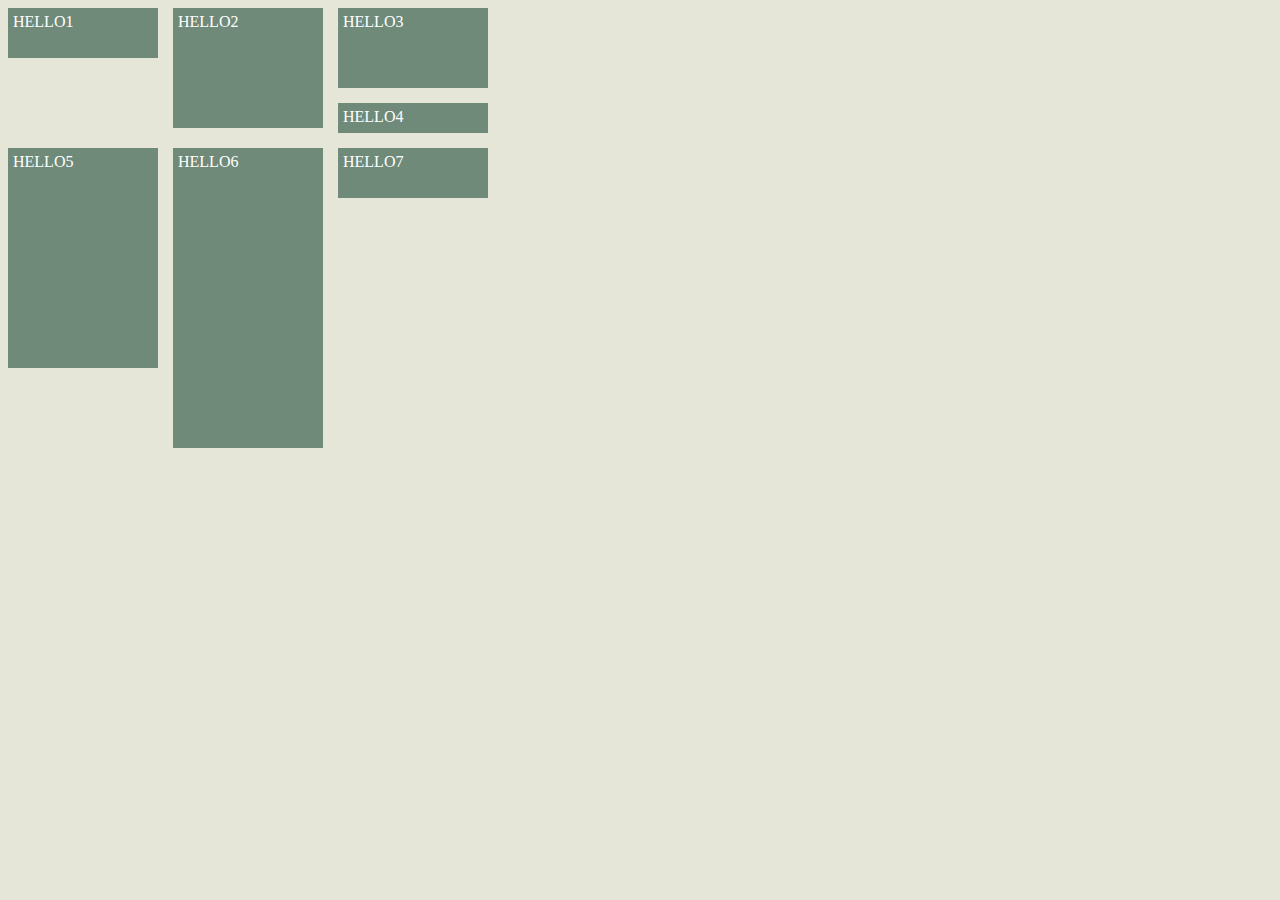
<file: index.html>
<!DOCTYPE html>
<html lang="en">
<head>
	<meta charset="UTF-8">
	<title>Masonry Layout</title>
	<link rel="stylesheet" href="style.css">
</head>
<body>
	
	<div id="site-wrapper">
		
		<div class="block-wrapper">
			
			<div class="simple-block block1">HELLO1</div>
			<div class="simple-block block2">HELLO2</div>
			<div class="simple-block block3">HELLO3</div>
			<div class="simple-block block4">HELLO4</div>
			<div class="simple-block block5">HELLO5</div>
			<div class="simple-block block6">HELLO6</div>
			<div class="simple-block block7">HELLO7</div>
			
		</div>

	</div>

	<script src="jquery.min.js"></script>
	<script src="script.js"></script>

</body>
</html>
</file>
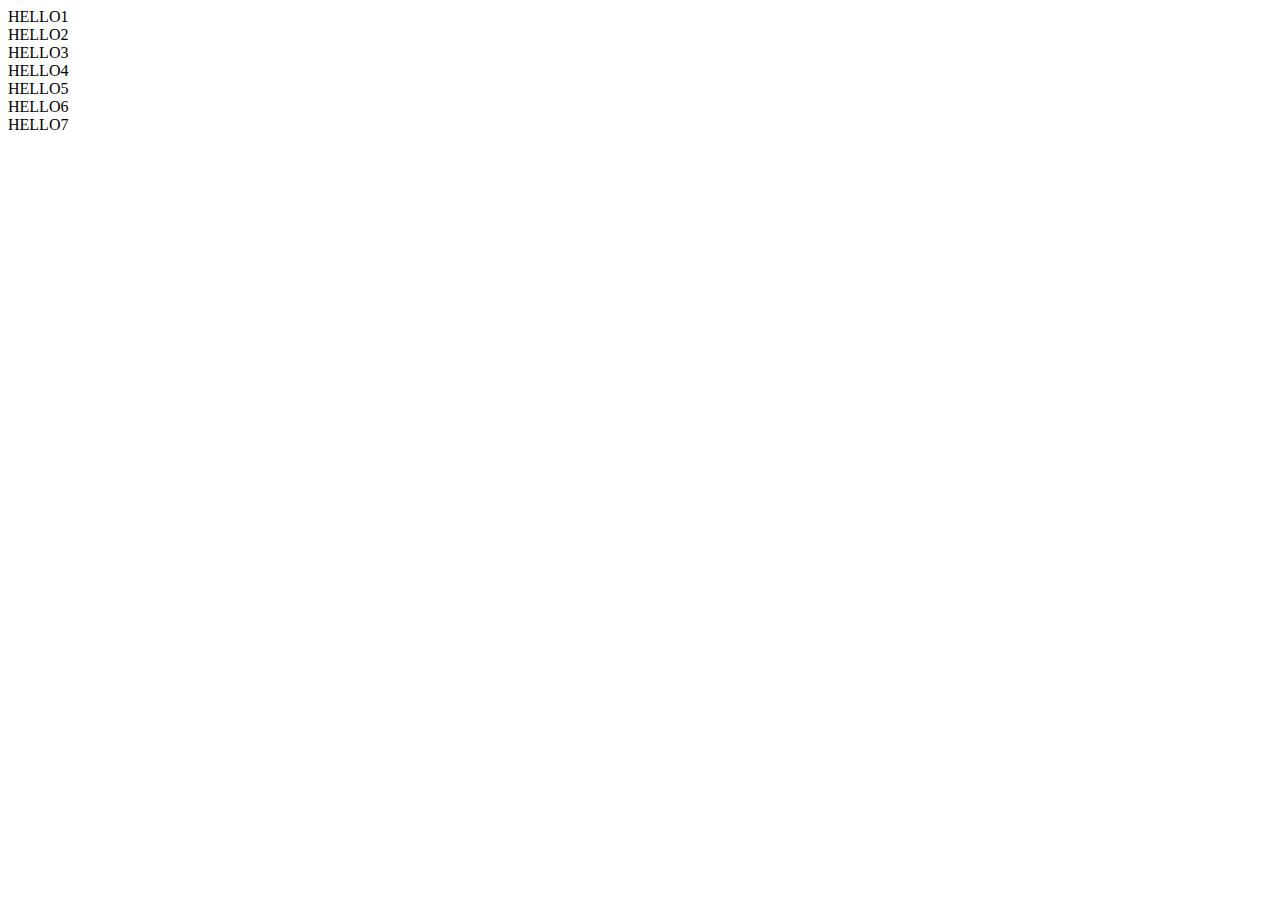
<file: Masonry Layout.htm>
<!DOCTYPE html>
<!-- saved from url=(0022)http://localhost:8081/ -->
<html lang="en"><head><meta http-equiv="Content-Type" content="text/html; charset=UTF-8">
	<meta charset="UTF-8">
	<title>Masonry Layout</title>
	<link rel="stylesheet" href="http://localhost:8081/style.css">
</head>
<body cz-shortcut-listen="true">
	
	<div id="site-wrapper">
		
		<div class="block-wrapper">
			
			<div class="simple-block block1">HELLO1</div>
			<div class="simple-block block2">HELLO2</div>
			<div class="simple-block block3">HELLO3</div>
			<div class="simple-block block4">HELLO4</div>
			<div class="simple-block block5">HELLO5</div>
			<div class="simple-block block6">HELLO6</div>
			<div class="simple-block block7">HELLO7</div>
			
		</div>

	</div>

	<script src="./Masonry Layout_files/jquery.min.js"></script>
	<script src="./Masonry Layout_files/script.js"></script>


</body></html>
</file>
<file: style.css>
body { background: #E5E6D8; }

#site-wrapper {  }

.block-wrapper {
	width: 600px;
}

.simple-block {
	position: relative;
	width: 150px;
	height: 200px;
	background: #6F8A79;
	float: left;
	margin: 0 15px 15px 0;
	color: #fff;
	padding: 5px;
	box-sizing: border-box;
	transition: all ease .3s;
}

.block1 { height: 50px; }
.block2 { height: 120px; }
.block3 { height: 80px; }
.block4 { height: 30px; }
.block5 { height: 220px; }
.block6 { height: 300px; }
.block7 { height: 50px; }
</file>
